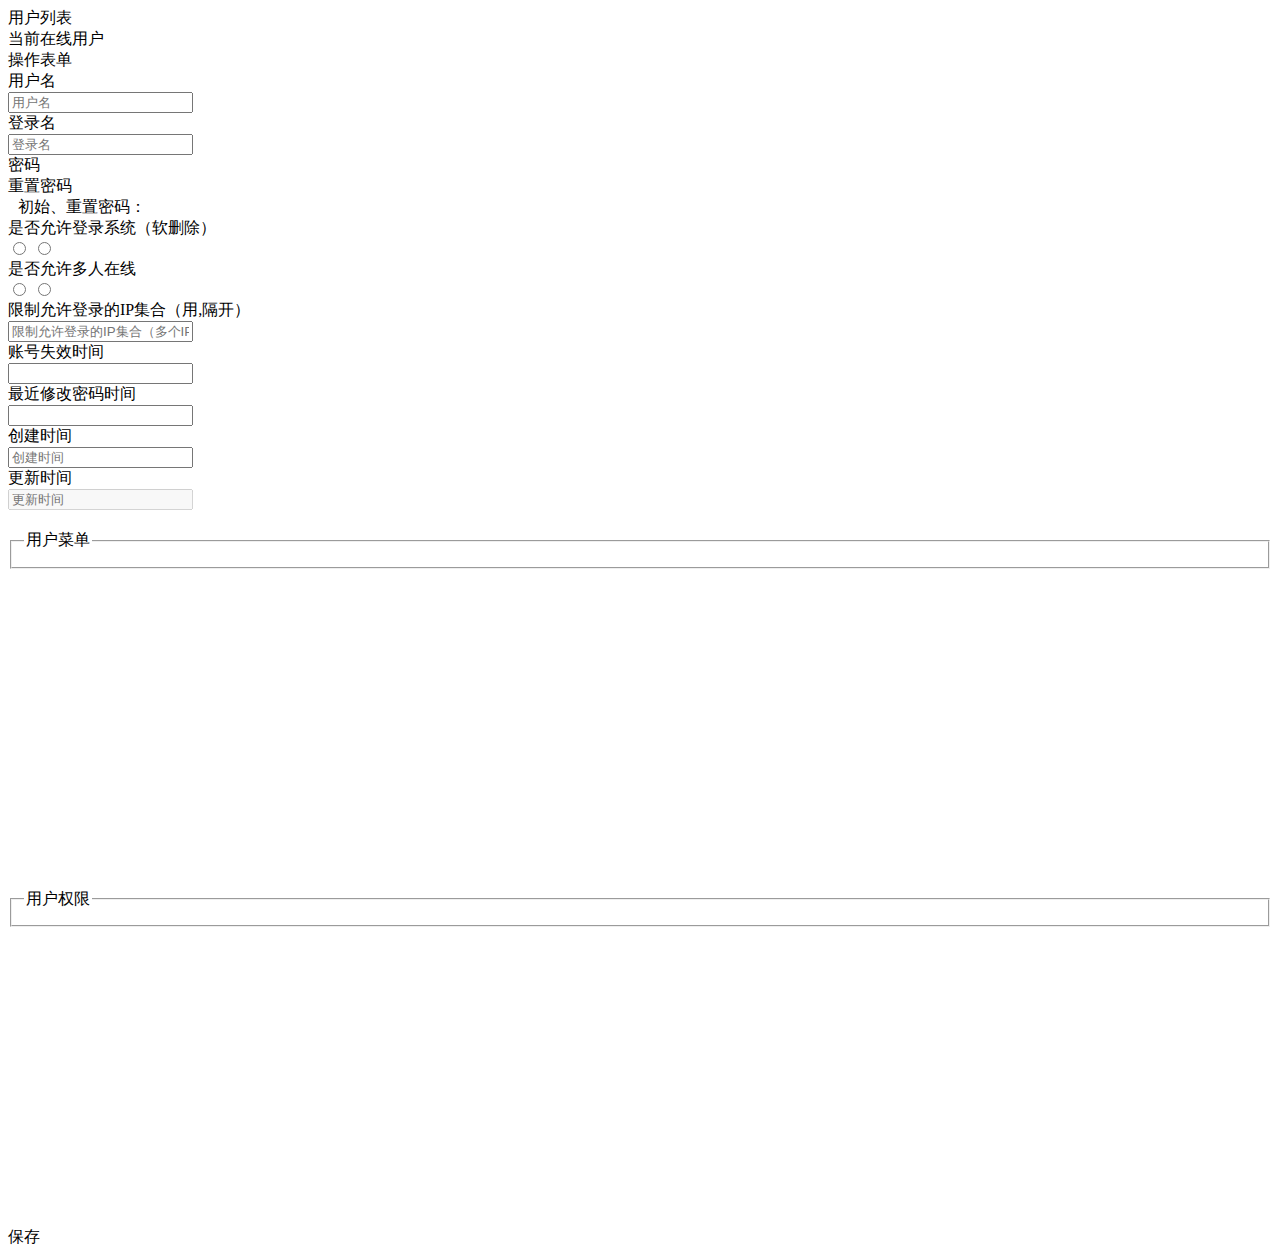
<file: src/main/resources/view/sys/user/user.html>
<!DOCTYPE html>
<!--解决idea thymeleaf 表达式模板报红波浪线-->
<!--suppress ALL -->
<html xmlns:th="http://www.thymeleaf.org">
<head>
    <!-- 引入公用部分 -->
    <script th:replace="common/head::static"></script>
    <!-- 样式 -->
    <link th:href="@{/sys/user/css/user.css}" rel="stylesheet" type="text/css"/>
</head>
<body>
<div class="layui-row layui-col-space15">
    <!-- 树 -->
    <div class="layui-col-md6">
        <div class="layui-card">
            <div class="layui-card-header">用户列表</div>
            <div class="layui-card-body">
                <!-- 表格主体 -->
                <table class="layui-hide" id="userTable" lay-filter="test"></table>
                <!-- 模板 -->
                <script type="text/html" id="userTableToolbarDemo">
                    <div class="layui-btn-container">
                        <button class="layui-btn layui-btn-sm" lay-event="addData">新增<i class="layui-icon layui-icon-add-1"></i></button>
                        <input type="text" id="queryByLoginName" name="queryByLoginName" autocomplete="off"
                               placeholder="输入登录名" class="layui-input layui-btn-sm">
                        <button class="layui-btn layui-btn-sm" lay-event="query">查询<i class="layui-icon layui-icon-search"></i></button>
                    </div>
                </script>
                <script type="text/html" id="userTableBarDemo">
                    <a class="layui-btn layui-btn-xs" lay-event="edit">编辑<i class="layui-icon layui-icon-edit"></i></a>
                    <a class="layui-btn layui-btn-danger layui-btn-xs" lay-event="del">删除<i class="layui-icon layui-icon-close"></i></a>
                </script>
            </div>
        </div>
        <div class="layui-card">
            <div class="layui-card-header">当前在线用户</div>
            <div class="layui-card-body">
                <!-- 表格主体 -->
                <table class="layui-hide" id="userOnLineTable" lay-filter="test"></table>
                <!-- 模板 -->
                <script type="text/html" id="userOnLineTableToolbarDemo">
                    <div class="layui-btn-container">
                        <button class="layui-btn layui-btn-sm" lay-event="reload">刷新</button>
                    </div>
                </script>
                <script type="text/html" id="userOnLineTableBarDemo">
                    <a class="layui-btn layui-btn-danger layui-btn-xs" lay-event="forced">踢下线<i class="layui-icon layui-icon-close"></i></a>
                </script>
            </div>
        </div>
    </div>
    <!-- 操作表单 -->
    <div class="layui-col-md6">
        <div class="layui-card">
            <div class="layui-card-header">操作表单</div>
            <div class="layui-card-body">
                <form id="userForm" class="layui-form layui-form-pane">
                    <div class="layui-form-item">
                        <label class="layui-form-label">用户名</label>
                        <div class="layui-input-block">
                            <input type="text" name="userName" autocomplete="off" placeholder="用户名"
                                   class="layui-input">
                        </div>
                    </div>
                    <div class="layui-form-item">
                        <label class="layui-form-label">登录名</label>
                        <div class="layui-input-block">
                            <input type="text" name="loginName" autocomplete="off" placeholder="登录名"
                                   class="layui-input">
                        </div>
                    </div>
                    <div class="layui-form-item">
                        <label class="layui-form-label">密码</label>
                        <div class="layui-input-block">
                            <a class="layui-btn layui-btn-sm" onclick="resetPassword()">重置密码</a>
                            <div class="layui-form-mid layui-word-aux" style="float: unset; margin-left: 10px;">
                                初始、重置密码：<span th:text="${initPassword}"></span>
                            </div>
                        </div>
                    </div>
                    <div class="layui-form-item">
                        <label class="layui-form-label">是否允许登录系统（软删除）</label>
                        <div class="layui-input-block">
                            <input type="radio" name="valid" value="Y" title="是">
                            <input type="radio" name="valid" value="N" title="否">
                        </div>
                    </div>
                    <div class="layui-form-item">
                        <label class="layui-form-label">是否允许多人在线</label>
                        <div class="layui-input-block">
                            <input type="radio" name="limitMultiLogin" value="Y" title="是">
                            <input type="radio" name="limitMultiLogin" value="N" title="否">
                        </div>
                    </div>
                    <div class="layui-form-item">
                        <label class="layui-form-label">限制允许登录的IP集合（用,隔开）</label>
                        <div class="layui-input-block">
                            <input type="text" name="limitedIp" autocomplete="off" placeholder="限制允许登录的IP集合（多个IP用英文逗号隔开）"
                                   class="layui-input">
                        </div>
                    </div>
                    <div class="layui-form-item">
                        <div class="layui-inline">
                            <label class="layui-form-label">账号失效时间</label>
                            <div class="layui-input-block">
                                <input type="text" name="expiredTime" id="expiredTimeDate" autocomplete="off"
                                       class="layui-input">
                            </div>
                        </div>
                    </div>
                    <div class="layui-form-item">
                        <div class="layui-inline">
                            <label class="layui-form-label">最近修改密码时间</label>
                            <div class="layui-input-block">
                                <input type="text" name="lastChangePwdTime" autocomplete="off" class="layui-input"
                                       readonly="readonly">
                            </div>
                        </div>
                    </div>
                    <div class="layui-form-item">
                        <label class="layui-form-label">创建时间</label>
                        <div class="layui-input-block">
                            <input type="text" name="createTime" autocomplete="off" placeholder="创建时间"
                                   class="layui-input" readonly="readonly">
                        </div>
                    </div>
                    <div class="layui-form-item">
                        <label class="layui-form-label">更新时间</label>
                        <div class="layui-input-block">
                            <input type="text" name="updateTime" autocomplete="off" placeholder="更新时间"
                                   class="layui-input" readonly="readonly" disabled="disabled">
                        </div>
                    </div>

                    <!-- 隐藏域 -->
                    <input type="text" name="userId" hidden="hidden"/>
                </form>

                <div class="layui-form-item">
                    <fieldset class="layui-elem-field layui-field-title" style="margin-top: 20px;">
                        <legend>用户菜单</legend>
                    </fieldset>
                    <div id="userMenuTree" class="demo-tree demo-tree-box layui-col-md6"
                         style="height: 300px; overflow: scroll;"></div>
                </div>
                <div class="layui-form-item">
                    <fieldset class="layui-elem-field layui-field-title" style="margin-top: 20px;">
                        <legend>用户权限</legend>
                    </fieldset>
                    <div id="userAuthorityTree" class="demo-tree demo-tree-box layui-col-md6"
                         style="height: 300px; overflow: scroll;"></div>
                </div>

                <div class="layui-form-item">
                    <div class="layui-input-block">
                        <a class="layui-btn" onclick="userFormSave()">保存</a>
                    </div>
                </div>
            </div>
        </div>
    </div>
</div>
</body>
<!-- js -->
<script th:src="@{/sys/user/js/user.js}"></script>
</html>
</file>
